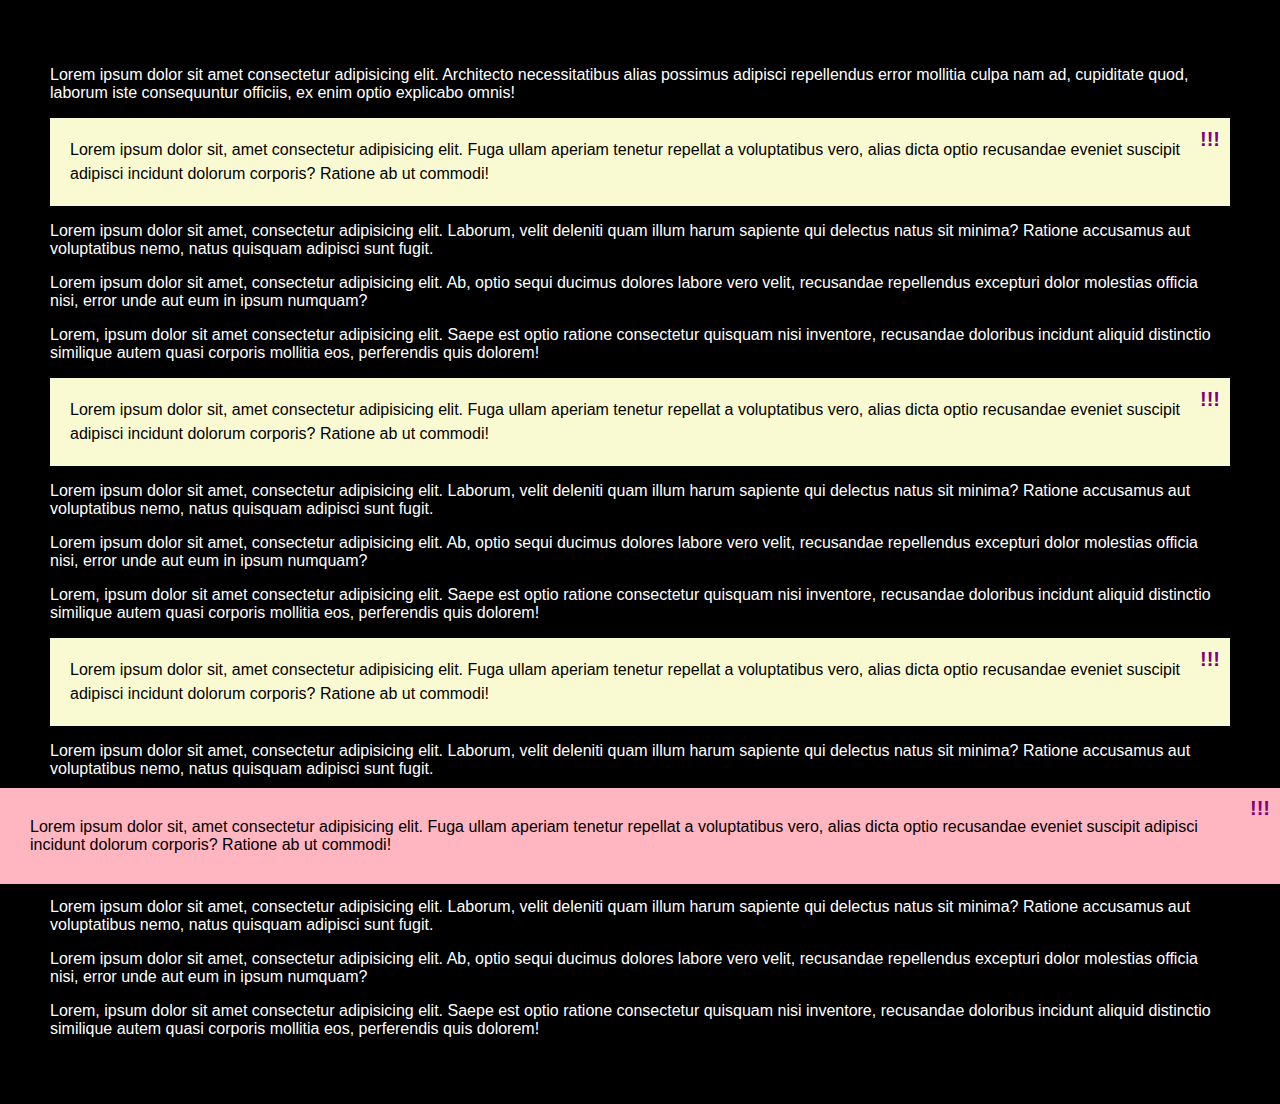
<file: practice1/index.html>
<!DOCTYPE html>
<html lang="en">
<head>
    <meta charset="UTF-8">
    <meta name="viewport" content="width=device-width, initial-scale=1.0">
    <meta http-equiv="X-UA-Compatible" content="ie=edge">
    <link rel="stylesheet" href="./styles.css">
    <title>Practice-7</title>
</head>
<body>
    <p>Lorem ipsum dolor sit amet consectetur adipisicing elit. Architecto necessitatibus alias possimus adipisci repellendus error mollitia culpa nam ad, cupiditate quod, laborum iste consequuntur officiis, ex enim optio explicabo omnis!</p>
    <div class="rel">
        <p class="rel-par">Lorem ipsum dolor sit, amet consectetur adipisicing elit. Fuga ullam aperiam tenetur repellat a voluptatibus vero, alias dicta optio recusandae eveniet suscipit adipisci incidunt dolorum corporis? Ratione ab ut commodi!</p>
        <p class="exclamation-marks">!!!</p>
    </div>
    <p>Lorem ipsum dolor sit amet, consectetur adipisicing elit. Laborum, velit deleniti quam illum harum sapiente qui delectus natus sit minima? Ratione accusamus aut voluptatibus nemo, natus quisquam adipisci sunt fugit.</p>
    <p>Lorem ipsum dolor sit amet, consectetur adipisicing elit. Ab, optio sequi ducimus dolores labore vero velit, recusandae repellendus excepturi dolor molestias officia nisi, error unde aut eum in ipsum numquam?</p>
    <p>Lorem, ipsum dolor sit amet consectetur adipisicing elit. Saepe est optio ratione consectetur quisquam nisi inventore, recusandae doloribus incidunt aliquid distinctio similique autem quasi corporis mollitia eos, perferendis quis dolorem!</p>
    <div class="rel">
        <p class="rel-par">Lorem ipsum dolor sit, amet consectetur adipisicing elit. Fuga ullam aperiam tenetur repellat a voluptatibus vero, alias dicta optio recusandae eveniet suscipit adipisci incidunt dolorum corporis? Ratione ab ut commodi!</p>
        <p class="exclamation-marks">!!!</p>
    </div>
    <p>Lorem ipsum dolor sit amet, consectetur adipisicing elit. Laborum, velit deleniti quam illum harum sapiente qui delectus natus sit minima? Ratione accusamus aut voluptatibus nemo, natus quisquam adipisci sunt fugit.</p>
    <p>Lorem ipsum dolor sit amet, consectetur adipisicing elit. Ab, optio sequi ducimus dolores labore vero velit, recusandae repellendus excepturi dolor molestias officia nisi, error unde aut eum in ipsum numquam?</p>
    <p>Lorem, ipsum dolor sit amet consectetur adipisicing elit. Saepe est optio ratione consectetur quisquam nisi inventore, recusandae doloribus incidunt aliquid distinctio similique autem quasi corporis mollitia eos, perferendis quis dolorem!</p>
    <div class="rel">
        <p class="rel-par">Lorem ipsum dolor sit, amet consectetur adipisicing elit. Fuga ullam aperiam tenetur repellat a voluptatibus vero, alias dicta optio recusandae eveniet suscipit adipisci incidunt dolorum corporis? Ratione ab ut commodi!</p>
        <p class="exclamation-marks">!!!</p>
    </div>
    <p>Lorem ipsum dolor sit amet, consectetur adipisicing elit. Laborum, velit deleniti quam illum harum sapiente qui delectus natus sit minima? Ratione accusamus aut voluptatibus nemo, natus quisquam adipisci sunt fugit.</p>
    <p>Lorem ipsum dolor sit amet, consectetur adipisicing elit. Ab, optio sequi ducimus dolores labore vero velit, recusandae repellendus excepturi dolor molestias officia nisi, error unde aut eum in ipsum numquam?</p>
    <p>Lorem, ipsum dolor sit amet consectetur adipisicing elit. Saepe est optio ratione consectetur quisquam nisi inventore, recusandae doloribus incidunt aliquid distinctio similique autem quasi corporis mollitia eos, perferendis quis dolorem!</p>
    <div class="fixed">
        <p class="fixed-par">Lorem ipsum dolor sit, amet consectetur adipisicing elit. Fuga ullam aperiam tenetur repellat a voluptatibus vero, alias dicta optio recusandae eveniet suscipit adipisci incidunt dolorum corporis? Ratione ab ut commodi!</p>
        <p class="exclamation-marks">!!!</p>
    </div>
    <p>Lorem ipsum dolor sit amet, consectetur adipisicing elit. Laborum, velit deleniti quam illum harum sapiente qui delectus natus sit minima? Ratione accusamus aut voluptatibus nemo, natus quisquam adipisci sunt fugit.</p>
    <p>Lorem ipsum dolor sit amet, consectetur adipisicing elit. Ab, optio sequi ducimus dolores labore vero velit, recusandae repellendus excepturi dolor molestias officia nisi, error unde aut eum in ipsum numquam?</p>
    <p>Lorem, ipsum dolor sit amet consectetur adipisicing elit. Saepe est optio ratione consectetur quisquam nisi inventore, recusandae doloribus incidunt aliquid distinctio similique autem quasi corporis mollitia eos, perferendis quis dolorem!</p>
</body>
</html>
</file>
<file: practice1/styles.css>
* {
    box-sizing: border-box;
}

body {
    margin: 0;
    padding: 50px;
    background: black;
    color: white;
    font-family: sans-serif;
    font-weight: 20px;
}

.rel {
    position: relative;
}

.rel-par {
    padding: 20px;
    line-height: 24px;
    background-color: lightgoldenrodyellow;
    color: black;
}

.rel .exclamation-marks {
    position: absolute;
    right: 10px;
    top: -10px;
    color: purple;
    font-weight: 700;
    font-size: 20px;
}

.fixed {
    position: fixed;
    bottom: 0;
    left: 0;
}

.fixed-par {
    padding: 30px;
    background: lightpink;
    color: black;
}

.fixed .exclamation-marks {
    position: absolute;
    right: 10px;
    top: 5px;
    color: purple;
    font-weight: 700;
    font-size: 20px;
}
</file>
